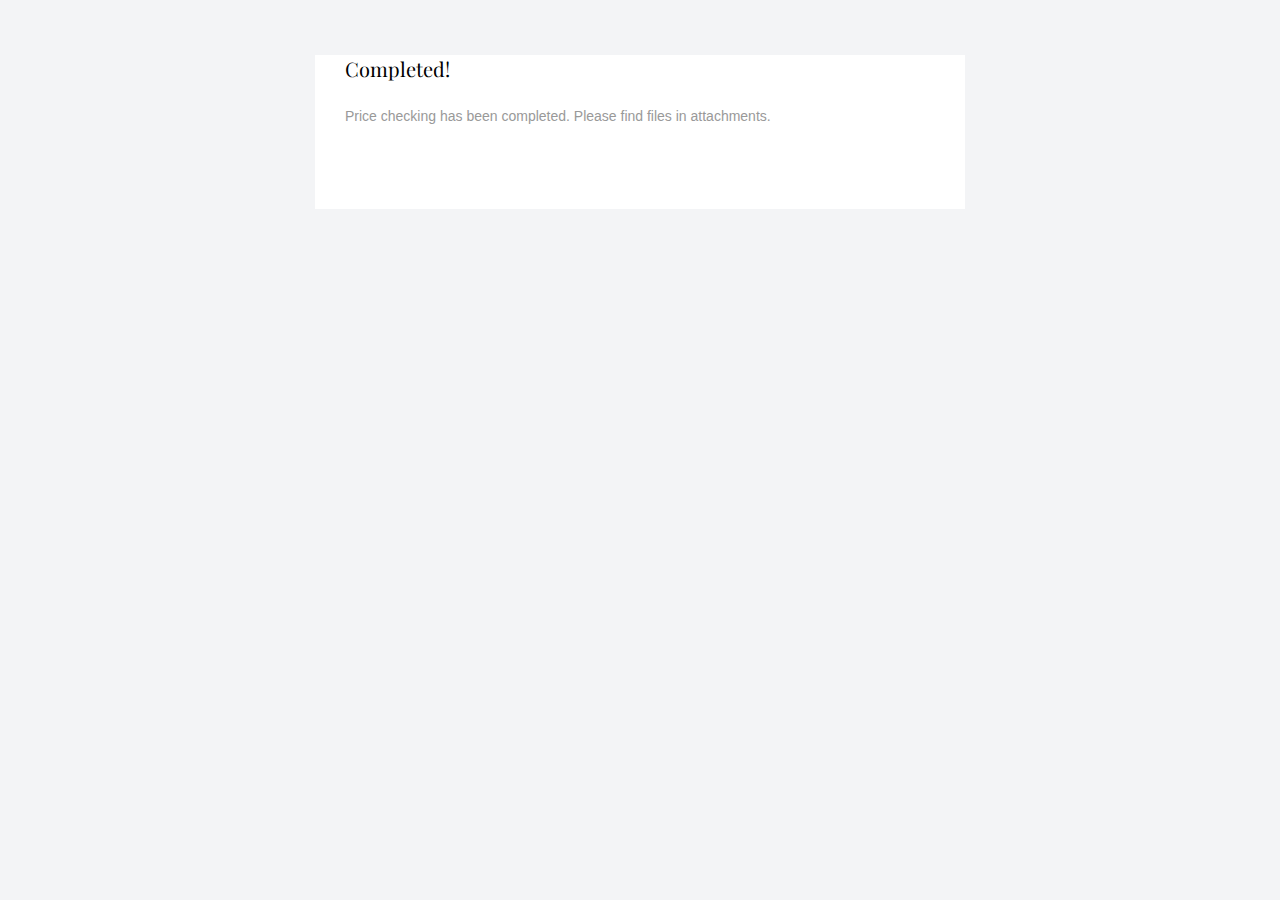
<file: src/main/resources/templates/email/complete-email.html>
<!DOCTYPE html PUBLIC "-//W3C//DTD XHTML 1.0 Transitional//EN"
        "http://www.w3.org/TR/xhtml1/DTD/xhtml1-transitional.dtd">
<html xmlns="http://www.w3.org/1999/xhtml">
<head>
    <!--[if gte mso 9]>
    <xml>
        <o:OfficeDocumentSettings>
            <o:AllowPNG/>
            <o:PixelsPerInch>96</o:PixelsPerInch>
        </o:OfficeDocumentSettings>
    </xml>
    <![endif]-->
    <meta http-equiv="Content-type" content="text/html; charset=utf-8"/>
    <meta name="viewport" content="width=device-width, initial-scale=1, maximum-scale=1"/>
    <meta http-equiv="X-UA-Compatible" content="IE=edge"/>
    <meta name="format-detection" content="date=no"/>
    <meta name="format-detection" content="address=no"/>
    <meta name="format-detection" content="telephone=no"/>
    <meta name="x-apple-disable-message-reformatting"/>
    <!--[if !mso]><!-->
    <link href="https://fonts.googleapis.com/css?family=Playfair+Display:400,400i,700,700i,900,900i" rel="stylesheet"/>
    <!--<![endif]-->
    <title>Email Template</title>
    <!--[if gte mso 9]>
    <style type="text/css" media="all">
        sup {
            font-size: 100% !important;
        }
    </style>
    <![endif]-->


    <style type="text/css" media="screen">
        /* Linked Styles */
        body {
            padding: 0 !important;
            margin: 0 !important;
            display: block !important;
            min-width: 100% !important;
            width: 100% !important;
            background: #f3f4f6;
            -webkit-text-size-adjust: none
        }

        a {
            color: #000001;
            text-decoration: none
        }

        p {
            padding: 0 !important;
            margin: 0 !important
        }

        img {
            -ms-interpolation-mode: bicubic; /* Allow smoother rendering of resized image in Internet Explorer */
        }


        /* Mobile styles */
        @media only screen and (max-device-width: 480px), only screen and (max-width: 480px) {
            .mobile-shell {
                width: 100% !important;
                min-width: 100% !important;
            }

            .container {
                padding: 20px 10px !important
            }

            .td {
                width: 100% !important;
                min-width: 100% !important;
            }

            .p0-15-30 {
                padding: 0px 15px 30px 15px !important;
            }

            .fluid-img img {
                width: 100% !important;
                max-width: 100% !important;
                height: auto !important;
            }

            .column-empty {
                padding-bottom: 30px !important;
            }

        }
    </style>
</head>
<body class="body"
      style="padding:0 !important; margin:0 !important; display:block !important; min-width:100% !important; width:100% !important; background:#f3f4f6; -webkit-text-size-adjust:none;">
<table width="100%" border="0" cellspacing="0" cellpadding="0" bgcolor="#f3f4f6">
    <tr>
        <td align="center" valign="top">
            <table width="650" border="0" cellspacing="0" cellpadding="0" class="mobile-shell">
                <tr>
                    <td class="td container"
                        style="width:650px; min-width:650px; font-size:0pt; line-height:0pt; margin:0; font-weight:normal; padding:55px 0px;">

                        <table width="100%" border="0" cellspacing="0" cellpadding="0">
                            <tr>
                                <td style="padding: 0px 30px 50px 30px;" class="p0-15-30" bgcolor="#ffffff">
                                    <table width="100%" border="0" cellspacing="0" cellpadding="0">
                                        <tr>
                                            <td style="padding-bottom: 10px;">
                                                <table width="100%" border="0" cellspacing="0" cellpadding="0" dir="rtl"
                                                       style="direction: rtl;">
                                                    <tr>
                                                        <th class="column-empty" width="30"
                                                            style="font-size:0pt; line-height:0pt; padding:0; margin:0; font-weight:normal; vertical-align:top;"></th>
                                                        <th class="column-dir" dir="ltr"
                                                            style="font-size:0pt; line-height:0pt; padding:0; margin:0; font-weight:normal; direction:ltr;">
                                                            <table width="100%" border="0" cellspacing="0"
                                                                   cellpadding="0">
                                                                <tr>
                                                                    <td class="h4 pb20"
                                                                        style="color:#000000; font-family:'Playfair Display', Georgia,serif; font-size:20px; line-height:28px; text-align:left; padding-bottom:20px;">
                                                                        Completed!
                                                                    </td>
                                                                </tr>
                                                                <tr>
                                                                    <td class="text pb20"
                                                                        style="color:#999999; font-family:Arial,sans-serif; font-size:14px; line-height:26px; text-align:left; padding-bottom:20px;">
                                                                        Price checking has been completed. Please find
                                                                        files in attachments.
                                                                    </td>
                                                                </tr>
                                                            </table>
                                                        </th>
                                                    </tr>
                                                </table>
                                            </td>
                                        </tr>
                                    </table>
                                </td>
                            </tr>
                        </table>
                    </td>
                </tr>
            </table>
        </td>
    </tr>
</table>
</body>
</html>
</file>
